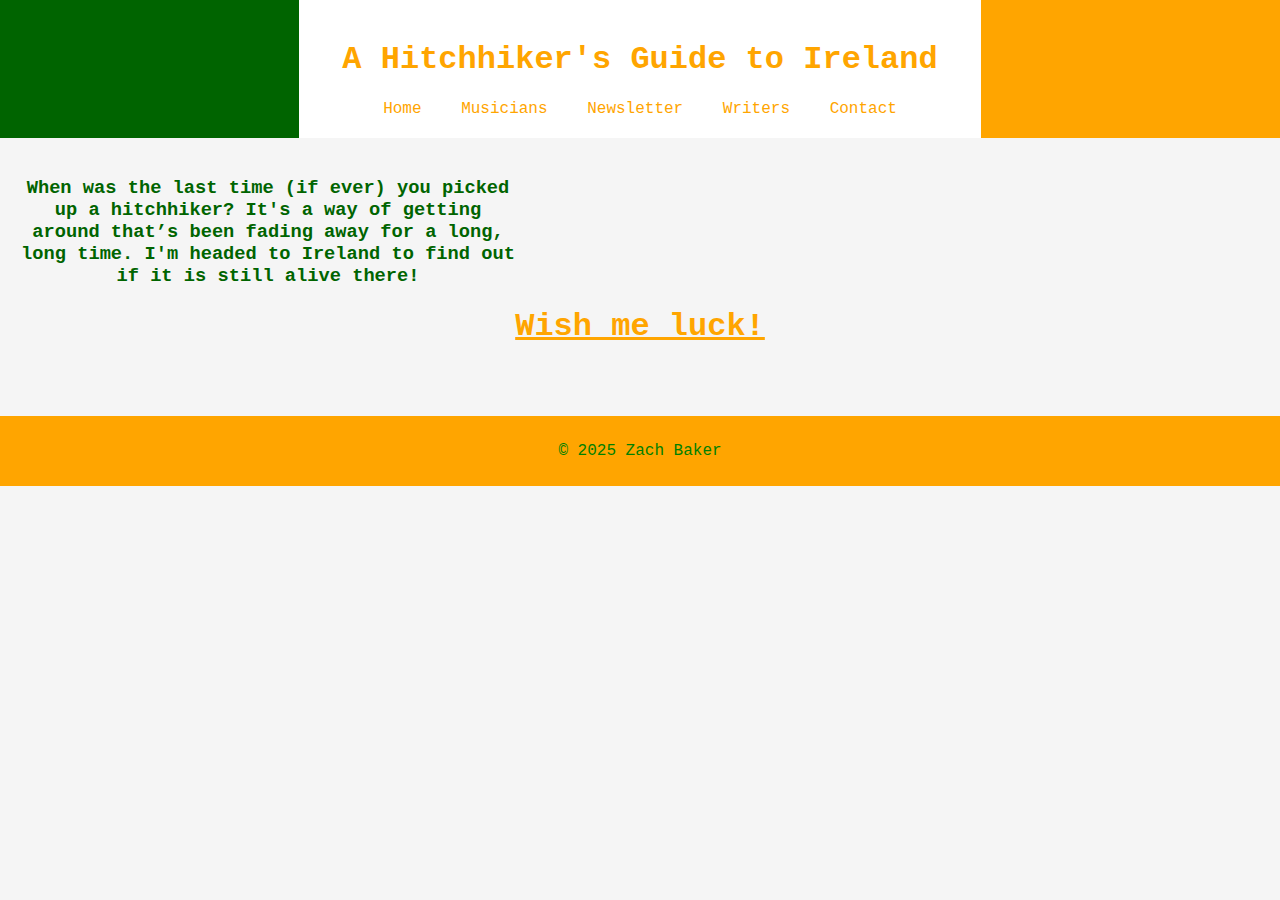
<file: index.html>
<!DOCTYPE html>
<html lang="en">
<head>
  <meta charset="UTF-8">
  <title>Hitching Ireland</title>
  <link rel="stylesheet" href="style.css">
</head>
<body>
  <header>
    <h1>A Hitchhiker's Guide to Ireland</h1>
<nav>
  <a href="index.html">Home</a>
  <a href="music.html">Musicians</a>
  <a href="newsletter.html">Newsletter</a>
  <a href="rules.html">Writers</a>
  <a href="form.html">Contact</a>
</nav>
  </header>

 <main style="text-align: center;">
  <section>
    <h3 style="width: 40%; margin: 10 auto; text-align: center">
      When was the last time (if ever) you picked up a hitchhiker? 
      It's a way of getting around that’s been fading away for a long, long time.
      I'm headed to Ireland to find out if it is still alive there!
    </h3>
    
    <h1><a href="form.html">Wish me luck!</a></h1>
  </section>
</main>


  <footer>
    <p>© 2025 Zach Baker</p>
  </footer>
</body>
</html>
</file>
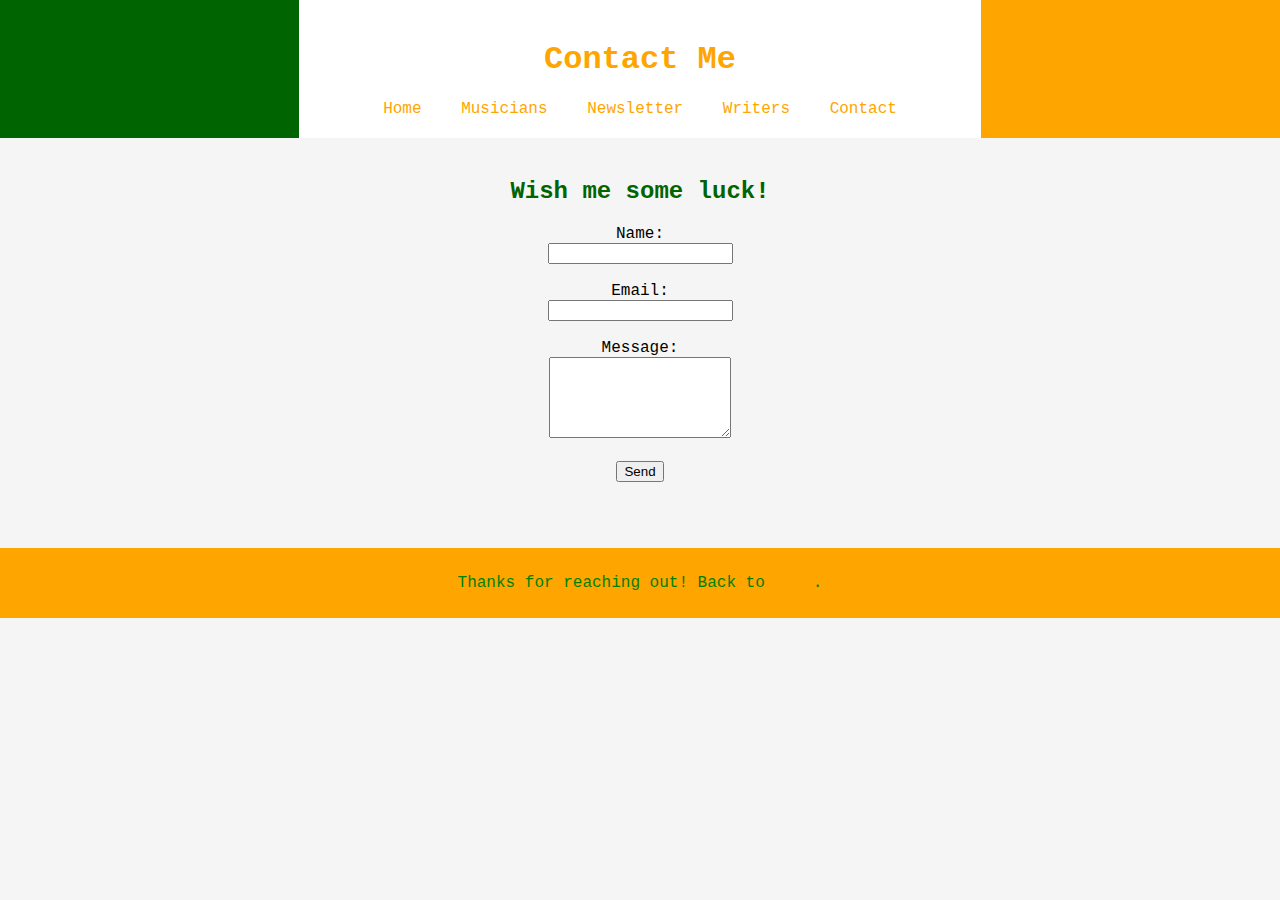
<file: contact.html>
<!DOCTYPE html>
<html lang="en">
<head>
  <meta charset="UTF-8" />
  <title>Get in Touch</title>
  <link rel="stylesheet" href="style.css" />
</head>
<body>
  <header>
    <h1>Contact Me</h1>
<nav>
  <a href="index.html">Home</a>
  <a href="music.html">Musicians</a>
  <a href="newsletter.html">Newsletter</a>
  <a href="writers.html">Writers</a>
  <a href="contact.html">Contact</a>
</nav>
  </header>

  <main>
 <section style="max-width: 500px; margin: auto; text-align: center;">
      <h2>Wish me some luck!</h2>
      <form id="contactForm">
        <label>Name:<br><input type="text" id="name" required /></label><br><br>
        <label>Email:<br><input type="email" id="email" required /></label><br><br>
        <label>Message:<br><textarea id="message" rows="5" required></textarea></label><br><br>
        <button type="submit">Send</button>
      </form>
      <p id="formStatus" style="color: green;"></p>
    </section>
  </main>

  <footer>
    <p>Thanks for reaching out! Back to <a href="index.html">Home</a>.</p>
  </footer>

<script>
  document.getElementById("contactForm").addEventListener("submit", function (event) {
    event.preventDefault();

    const name = document.getElementById("name").value.trim();
    const email = document.getElementById("email").value.trim();
    const message = document.getElementById("message").value.trim();

    if (!name || !email || !message) {
      alert("Please fill in all fields.");
      return;
    }

    const formData = {
      name: name,
      email: email,
      message: message
    };

    console.log(JSON.stringify(formData));

    document.getElementById("formStatus").innerText = "Thanks for your message!";
    document.getElementById("contactForm").reset();
  });
</script>
</body>
</html>
</file>
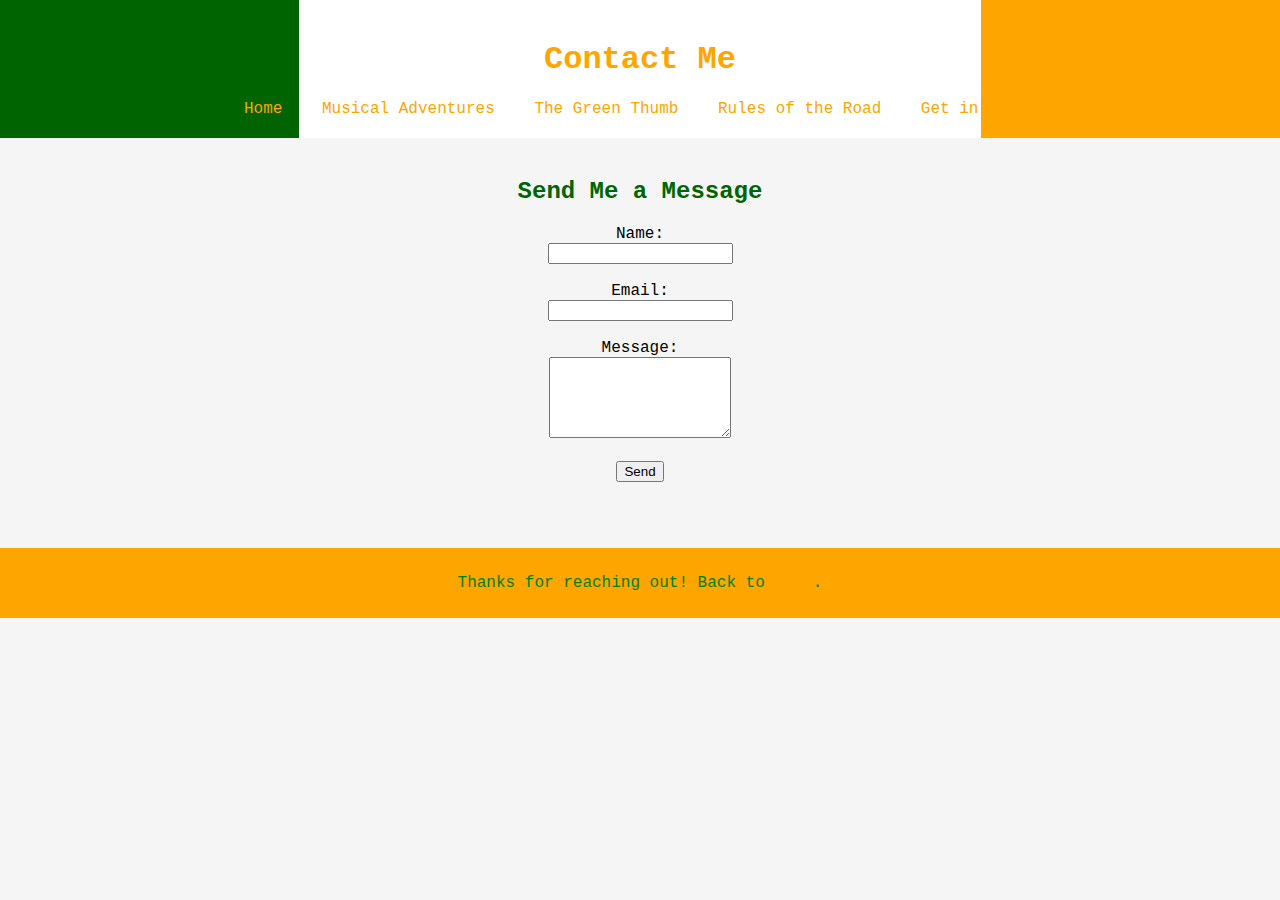
<file: form.html>
<!DOCTYPE html>
<html lang="en">
<head>
  <meta charset="UTF-8" />
  <title>Get in Touch</title>
  <link rel="stylesheet" href="style.css" />
</head>
<body>
  <header>
    <h1>Contact Me</h1>
<nav>
  <a href="index.html">Home</a>
  <a href="music.html">Musical Adventures</a>
  <a href="newsletter.html">The Green Thumb</a>
  <a href="rules.html">Rules of the Road</a>
  <a href="form.html">Get in Touch</a>
</nav>
  </header>

  <main>
 <section style="max-width: 500px; margin: auto; text-align: center;">
      <h2>Send Me a Message</h2>
      <form id="contactForm">
        <label>Name:<br><input type="text" id="name" required /></label><br><br>
        <label>Email:<br><input type="email" id="email" required /></label><br><br>
        <label>Message:<br><textarea id="message" rows="5" required></textarea></label><br><br>
        <button type="submit">Send</button>
      </form>
      <p id="formStatus" style="color: green;"></p>
    </section>
  </main>

  <footer>
    <p>Thanks for reaching out! Back to <a href="index.html">Home</a>.</p>
  </footer>

<script>
  document.getElementById("contactForm").addEventListener("submit", function (event) {
    event.preventDefault();

    const name = document.getElementById("name").value.trim();
    const email = document.getElementById("email").value.trim();
    const message = document.getElementById("message").value.trim();

    if (!name || !email || !message) {
      alert("Please fill in all fields.");
      return;
    }

    const formData = {
      name: name,
      email: email,
      message: message
    };

    console.log(JSON.stringify(formData));

    document.getElementById("formStatus").innerText = "Thanks for your message!";
    document.getElementById("contactForm").reset();
  });
</script>
</body>
</html>
</file>
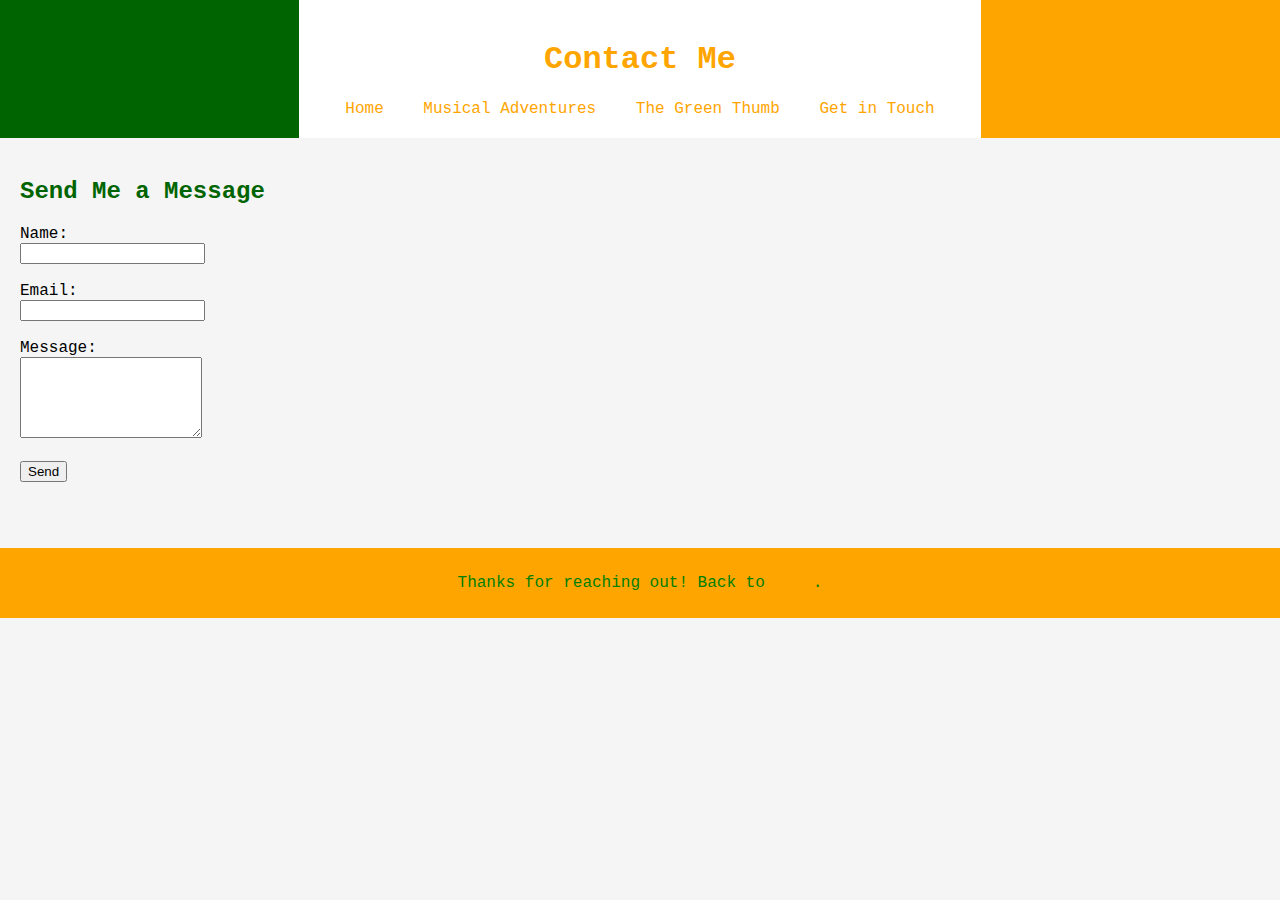
<file: forms.html>
<!DOCTYPE html>
<html lang="en">
<head>
  <meta charset="UTF-8" />
  <title>Get in Touch</title>
  <link rel="stylesheet" href="style.css" />
</head>
<body>
  <header>
    <h1>Contact Me</h1>
    <nav>
      <a href="index.html">Home</a>
      <a href="music.html">Musical Adventures</a>
      <a href="newsletter.html">The Green Thumb</a>
      <a href="form.html">Get in Touch</a>
    </nav>
  </header>

  <main>
    <section>
      <h2>Send Me a Message</h2>
      <form id="contactForm">
        <label>Name:<br><input type="text" id="name" required /></label><br><br>
        <label>Email:<br><input type="email" id="email" required /></label><br><br>
        <label>Message:<br><textarea id="message" rows="5" required></textarea></label><br><br>
        <button type="submit">Send</button>
      </form>
      <p id="formStatus" style="color: green;"></p>
    </section>
  </main>

  <footer>
    <p>Thanks for reaching out! Back to <a href="index.html">Home</a>.</p>
  </footer>

  <script>
    document.getElementById("contactForm").addEventListener("submit", function (event) {
      event.preventDefault();

      const name = document.getElementById("name").value.trim();
      const email = document.getElementById("email").value.trim();
      const message = document.getElementById("message").value.trim();

      if (!name || !email || !message) {
        alert("Please fill in all fields.");
        return;
      }

      document.getElementById("formStatus").innerText = "Thanks for your message!";
      document.getElementById("contactForm").reset();
    });
  </script>
</body>
</html>
</file>
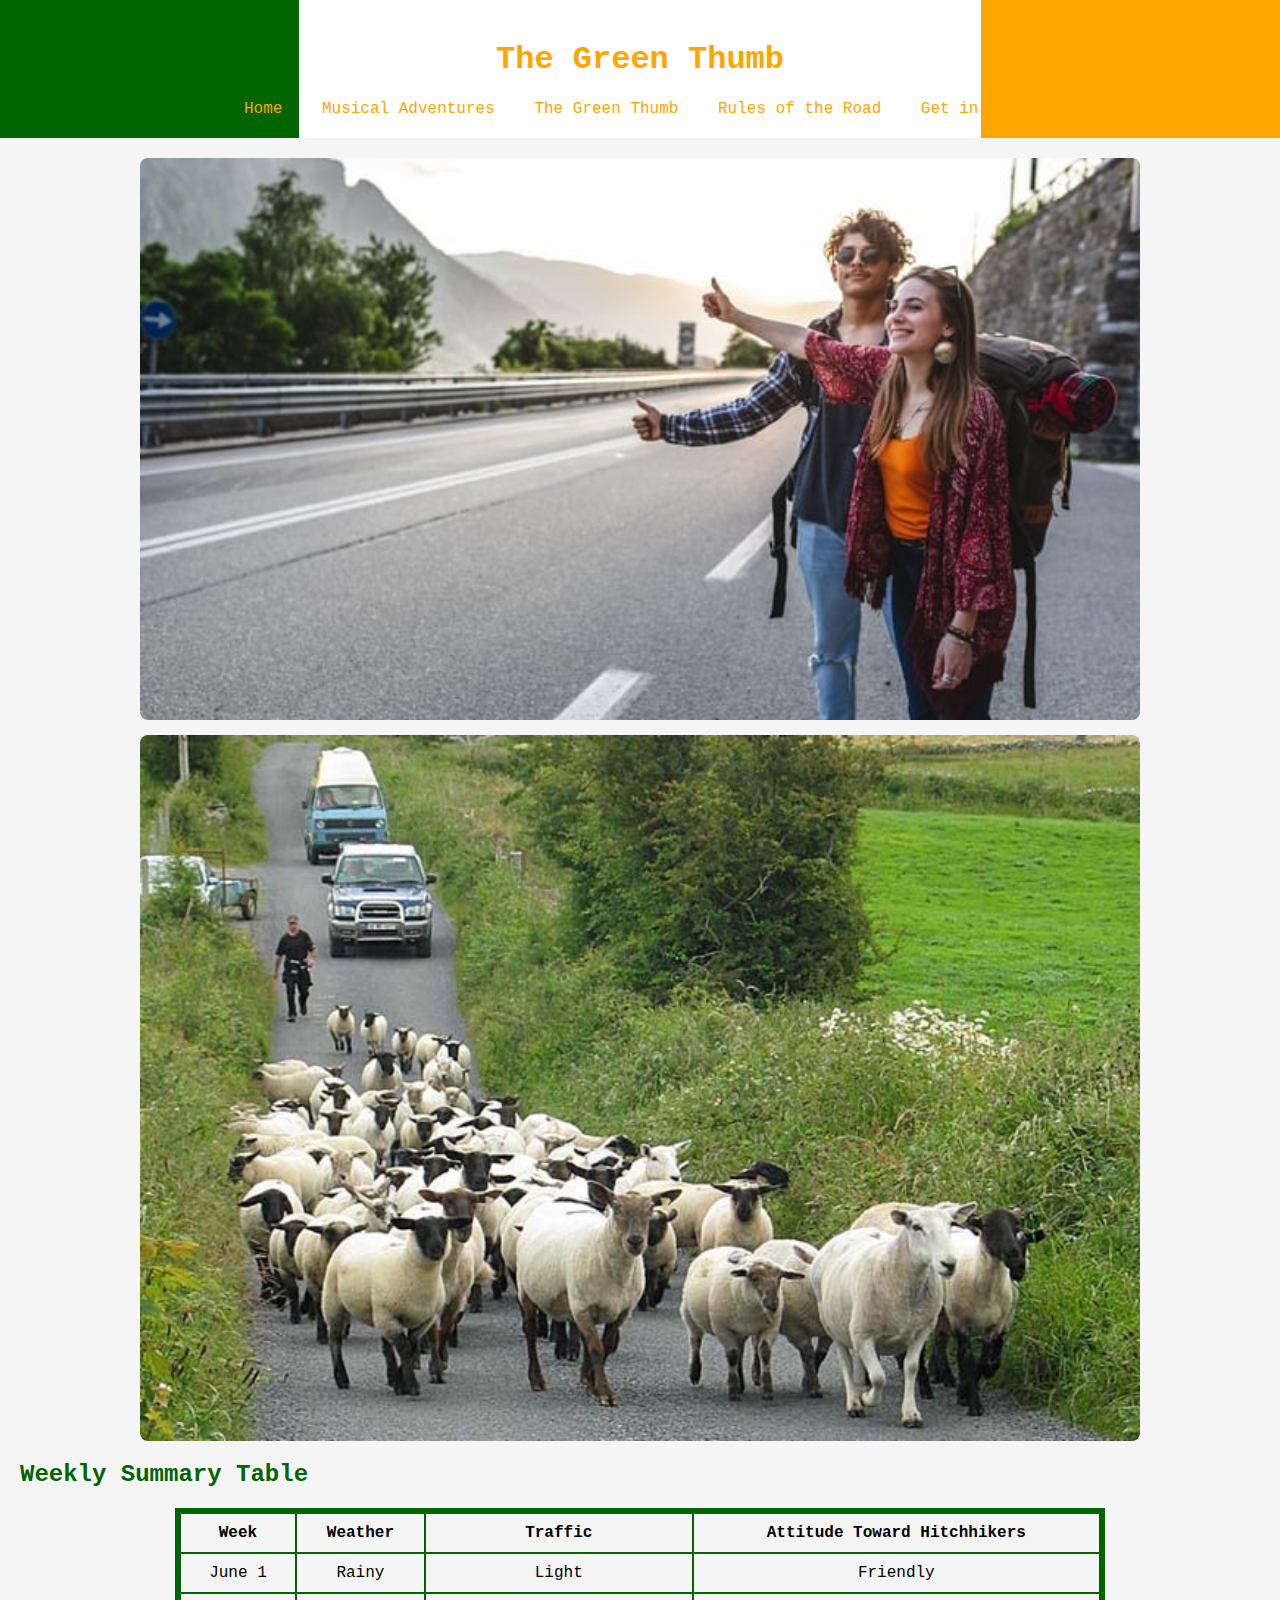
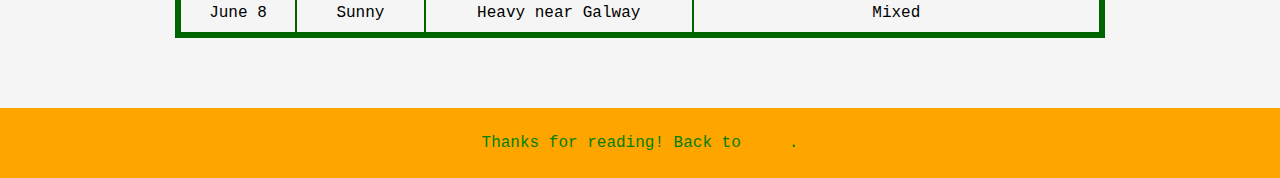
<file: newsletter.html>
<!DOCTYPE html>
<html lang="en">
<head>
  <meta charset="UTF-8">
  <title>The Green Thumb</title>
  <link rel="stylesheet" href="style.css">
</head>
<body>
  <header>
    <h1>The Green Thumb</h1>
<nav>
  <a href="index.html">Home</a>
  <a href="music.html">Musical Adventures</a>
  <a href="newsletter.html">The Green Thumb</a>
  <a href="rules.html">Rules of the Road</a>
  <a href="form.html">Get in Touch</a>
</nav>
  </header>

  <main>
    <section class="flex-container">
      <img src="images/irishhitchhikers.jpg" alt="Irish weather">
      <img src="images/Irish-Traffic-Jam.jpg" alt="Traffic jam with sheep">
    </section>

    <section>
      <h2>Weekly Summary Table</h2>
      <table>
        <thead>
          <tr>
            <th>Week</th>
            <th>Weather</th>
            <th>Traffic</th>
            <th>Attitude Toward Hitchhikers</th>
          </tr>
        </thead>
        <tbody>
          <tr>
            <td>June 1</td>
            <td>Rainy</td>
            <td>Light</td>
            <td>Friendly</td>
          </tr>
          <tr>
            <td>June 8</td>
            <td>Sunny</td>
            <td>Heavy near Galway</td>
            <td>Mixed</td>
          </tr>
        </tbody>
      </table>
    </section>
  </main>

  <footer>
    <p>Thanks for reading! Back to <a href="index.html">Home</a>.</p>
  </footer>
</body>
</html>
</file>
<file: style.css>
body {
  font-family: "Courier New", monospace;
  margin: 0;
  background-color: #f5f5f5;
}



header {
  background: linear-gradient(to right, #006400 23.33%, white 23.33% 76.66%, orange 76.66%);
  color: darkgreen;
  padding: 20px;
  text-align: center;
  display: flex;
  flex-direction: column;
  align-items: center;
}

nav a {
  color: orange;
  margin: 15px;
  text-decoration: none;
}

a:link {
  color: orange;
}

a:visited {
  color: #ffbf00;
}

a:hover {
  color: gold;
}

a:active {
  color: red;
}

nav a:visited {
  color: orange !important;
}

nav a:hover {
  color: gold !important;
}

nav a:active {
  color: orange !important;
}

main {
  padding: 20px;
}

h1 {
  font-size: 2em;
  font-family: "Courier New", monospace;
  color: orange;
}

h2 {
  font-size: 1.5em;
  font-family: "Courier New", monospace;
  color: darkgreen;
}

h3 {
  font-family: "Courier New", monospace;
  color: darkgreen;
}

footer {
  background-color: orange;
  color: green;
  text-align: center;
  padding: 10px;
  margin-top: 30px;
}

.flex-container {
  display: flex;
  flex-wrap: wrap;
  justify-content: center;
  gap: 15px;
  max-width: 1000px;
  margin: 0 auto;
}

.flex-container figure {
  margin: 0;
  flex: 1 1 300px;
  box-sizing: border-box;
}

.flex-container img {
  width: 100%;
  height: auto;
  border-radius: 8px;
  display: block;
  object-fit: contain;
}

figure {
  text-align: center;
  padding: 10px;
  box-sizing: border-box;
}

figcaption {
  font-style: italic;
  font-size: 20px;
  color: darkgreen;
  margin-top: 5px;
}

table {
  width: 75%;
  border-collapse: collapse;
  margin: 20px auto;
  border: 6px solid darkgreen;
}

th, td {
  border: 2px solid darkgreen;
  padding: 10px;
  text-align: center;
}

ul {
  list-style-position: inside;
  padding-left: 0;
  margin: 0 auto;
  display: block;
  width: fit-content;
}

.text-box {
  padding: 10px;
  max-width: 1000px;
  margin: 20px auto;
  background-color: #FFD580;
  border-radius: 10px;
  color: green;}

.text-box h3 {
  margin: 0;
  color: green;
}

@media screen and (max-width: 1000px) {
  .flex-container {
    flex-direction: column;
    align-items: center;
  }
}

@media screen and (max-width: 600px) {
  nav a {
    display: block;
    margin: 10px 0;
    font-family: "Courier New", monospace;
    font-size: 1.2em;
  }
}
</file>
